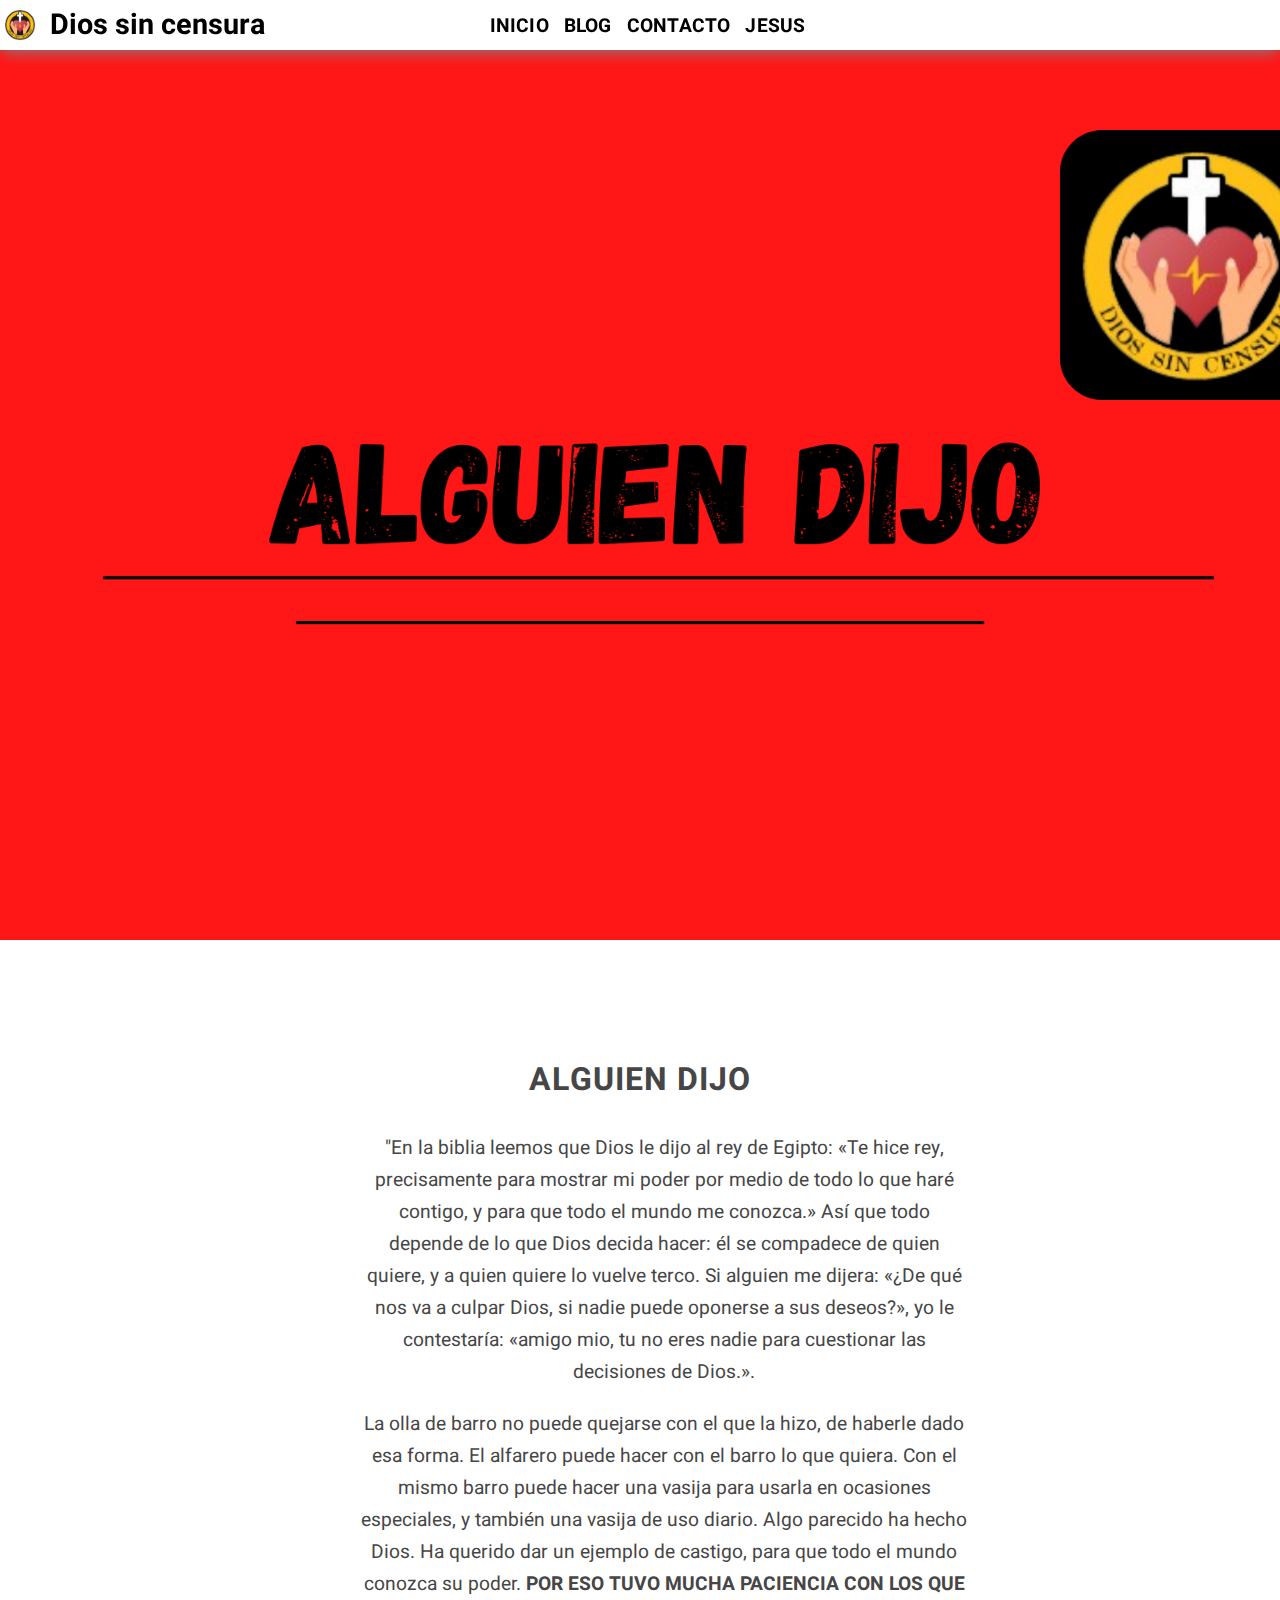
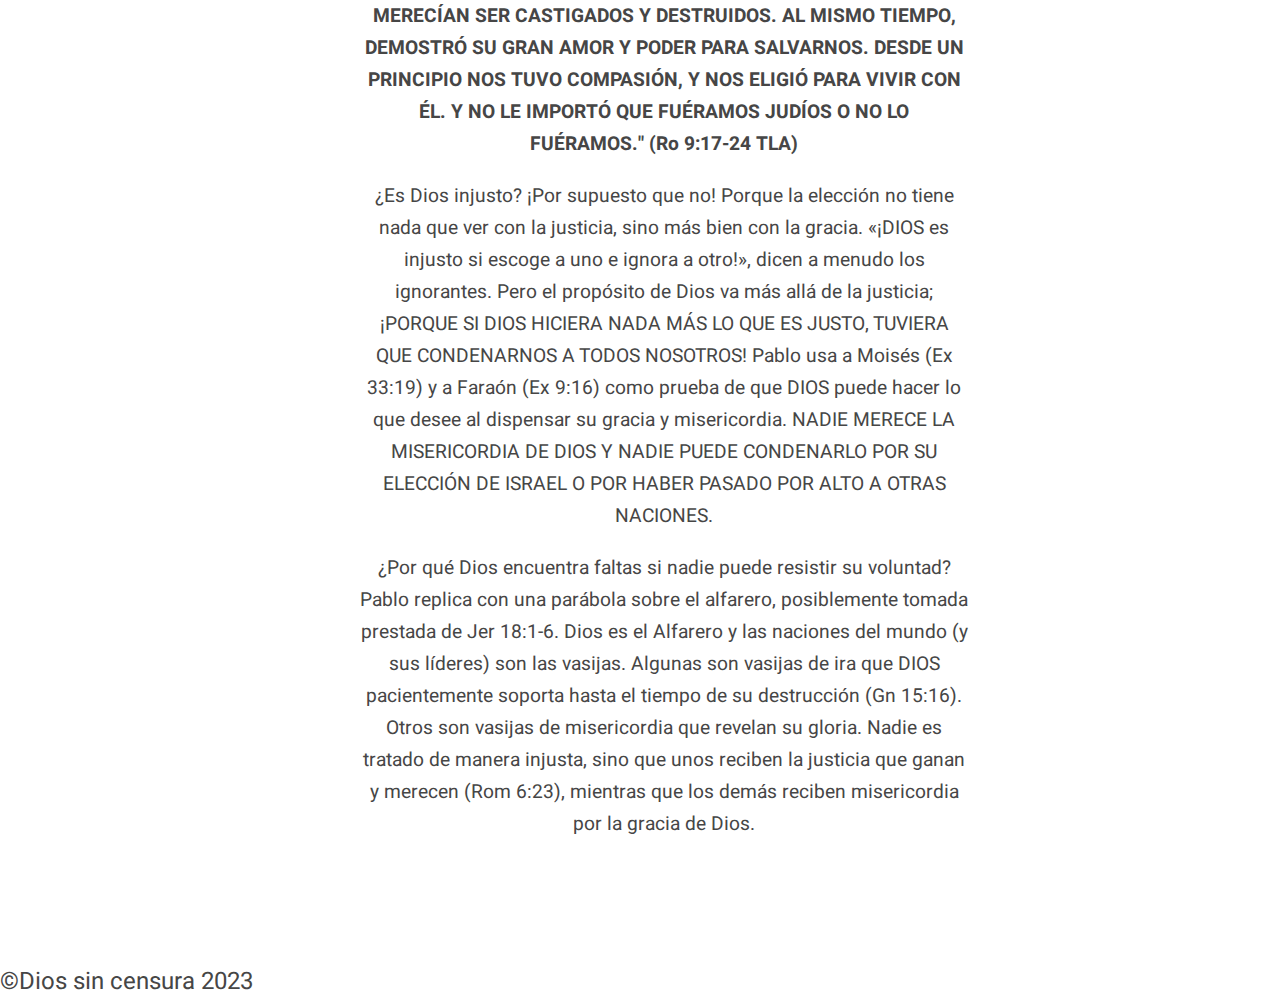
<file: vistas/alguien.html>
<!DOCTYPE html>
<html lang="en">
<head>
    <meta charset="UTF-8">
    <meta http-equiv="X-UA-Compatible" content="IE=edge">
    <meta name="viewport" content="width=device-width, initial-scale=1.0">
    <link rel="stylesheet" href="https://cdnjs.cloudflare.com/ajax/libs/font-awesome/6.2.1/css/all.min.css" integrity="sha512-MV7K8+y+gLIBoVD59lQIYicR65iaqukzvf/nwasF0nqhPay5w/9lJmVM2hMDcnK1OnMGCdVK+iQrJ7lzPJQd1w==" crossorigin="anonymous" referrerpolicy="no-referrer" />
    <title>Alguien|Dios sin censura </title>
    <link rel="icon" href="../img/icono.ico">
    <link rel="stylesheet" href="../css/estilos.css">
    <link rel="preconnect" href="https://fonts.googleapis.com">
    <link href="https://fonts.googleapis.com/css2?family=Heebo:wght@300;400&display=swap" rel="stylesheet">
</head>
<body>
    <header>
        <div class="container">
            <a href="../index.html" class="logo">
                <img src="../img/DSC-Final-02.png" alt="logo de la empresa" class="logo-img">
                <h2 class="logo-nombre"> Dios sin censura</h2>
            </a>
            <nav>
                <div class="btn-text">MENU</div>
                <input type="checkbox"
                id="check">
                <label for="check"class="checkbtn">
                    <i class="fa-solid fa-bars"></i>
                </label>
                <ul>
                    <li><a href="../index.html">Inicio</a></li>
                    <li><a href="blog.html">Blog</a></li>
                    <li><a href="contacto.html">Contacto</a></li>
                    <li><a href="jesus.html">Jesus</a></li>
                </ul>
                
            </nav>
        </div>
        
    </header>
    
    <section id="alguien" >
        <div class="img-alguien"></div>
        
    </section>

    <section id="somos"data-aos="fade-down"
    data-aos-duration="1000">
        <div class="container">
            <div class="somos-text">
                <h3>Alguien dijo</h3>
                
                <p>"En la biblia leemos que Dios le dijo al rey de Egipto: «Te hice rey, precisamente para mostrar mi poder por medio de todo lo que haré contigo, y para que todo el mundo me conozca.» Así que todo depende de lo que Dios decida hacer: él se compadece de quien quiere, y a quien quiere lo vuelve terco. Si alguien me dijera: «¿De qué nos va a culpar Dios, si nadie puede oponerse a sus deseos?», yo le contestaría: «amigo mio, tu no eres nadie para cuestionar las decisiones de Dios.».</p>
                <br>

                <p>La olla de barro no puede quejarse con el que la hizo, de haberle dado esa forma. El alfarero puede hacer con el barro lo que quiera. Con el mismo barro puede hacer una vasija para usarla en ocasiones especiales, y también una vasija de uso diario. Algo parecido ha hecho Dios. Ha querido dar un ejemplo de castigo, para que todo el mundo conozca su poder. <b>POR ESO TUVO MUCHA PACIENCIA CON LOS QUE MERECÍAN SER CASTIGADOS Y DESTRUIDOS. AL MISMO TIEMPO, DEMOSTRÓ SU GRAN AMOR Y PODER PARA SALVARNOS. DESDE UN PRINCIPIO NOS TUVO COMPASIÓN, Y NOS ELIGIÓ PARA VIVIR CON ÉL. Y NO LE IMPORTÓ QUE FUÉRAMOS JUDÍOS O NO LO FUÉRAMOS." (Ro 9:17-24 TLA)</b></p>
                <br>
                <p> ¿Es Dios injusto? ¡Por supuesto que no! Porque la elección no tiene nada que ver con la justicia, sino más bien con la gracia. «¡DIOS es injusto si escoge a uno e ignora a otro!», dicen a menudo los ignorantes. Pero el propósito de Dios va más allá de la justicia; ¡PORQUE SI DIOS HICIERA NADA MÁS LO QUE ES JUSTO, TUVIERA QUE CONDENARNOS A TODOS NOSOTROS! Pablo usa a Moisés (Ex 33:19) y a Faraón (Ex 9:16) como prueba de que DIOS puede hacer lo que desee al dispensar su gracia y misericordia. NADIE MERECE LA MISERICORDIA DE DIOS Y NADIE PUEDE CONDENARLO POR SU ELECCIÓN DE ISRAEL O POR HABER PASADO POR ALTO A OTRAS NACIONES.</p>
                <br>
                <p>¿Por qué Dios encuentra faltas si nadie puede resistir su voluntad? Pablo replica con una parábola sobre el alfarero, posiblemente tomada prestada de Jer 18:1-6. Dios es el Alfarero y las naciones del mundo (y sus líderes) son las vasijas. Algunas son vasijas de ira que DIOS pacientemente soporta hasta el tiempo de su destrucción (Gn 15:16). Otros son vasijas de misericordia que revelan su gloria. Nadie es tratado de manera injusta, sino que unos reciben la justicia que ganan y merecen (Rom 6:23), mientras que los demás reciben misericordia por la gracia de Dios.</p>
            </div>    
            
        </div>

    </section>

    <footer>
        <div class="footer-container">
            <p>&copy;Dios sin censura 2023</p>
        </div>
    </footer>        
</body>
</html>
</file>
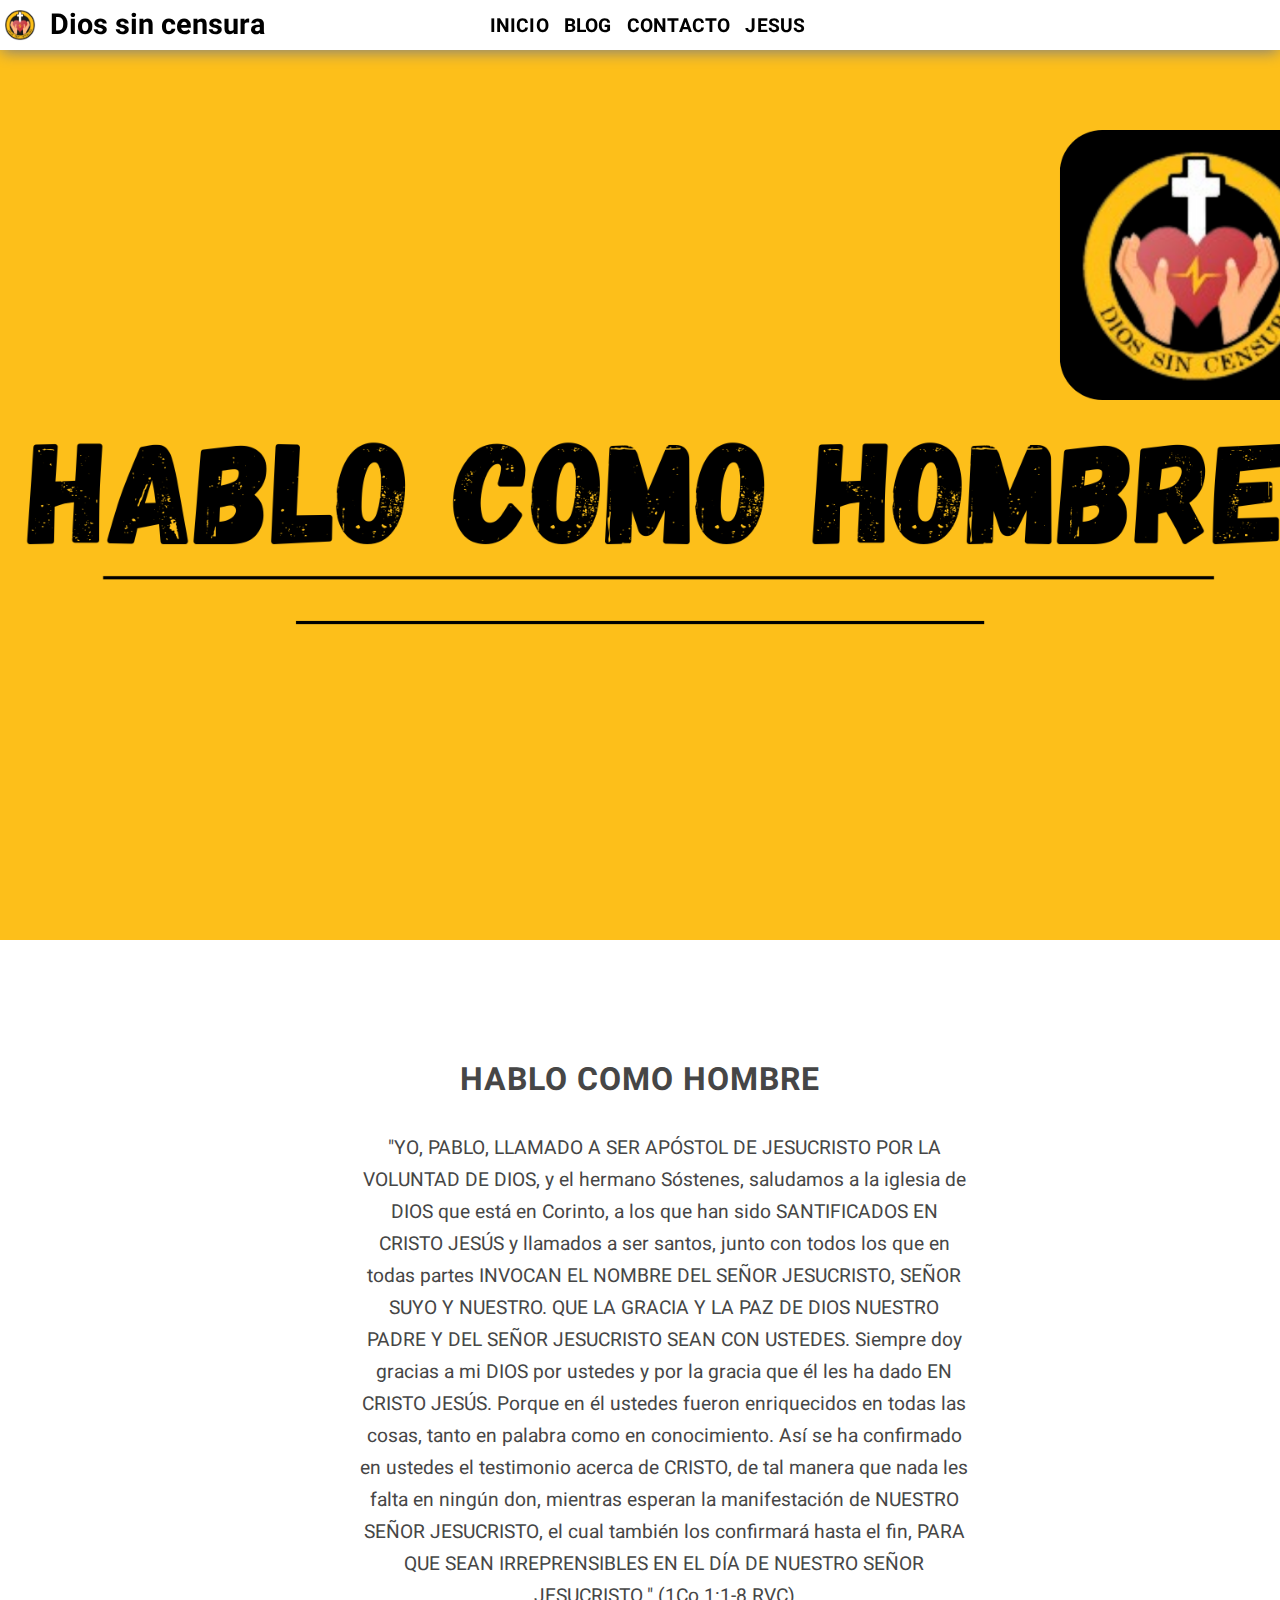
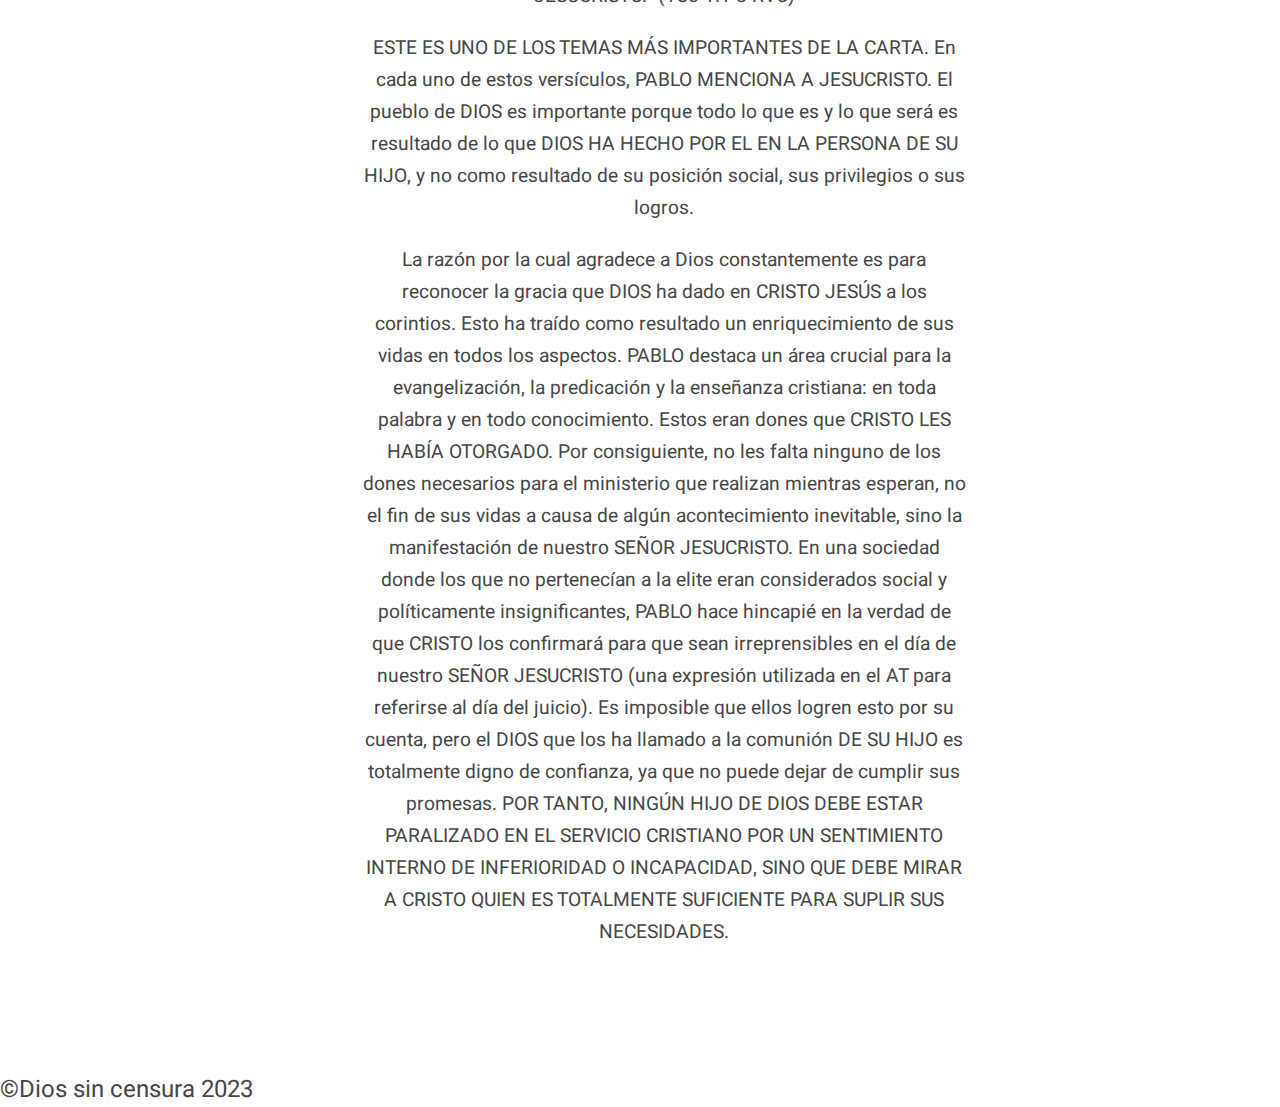
<file: vistas/hombre.html>
<!DOCTYPE html>
<html lang="en">
<head>
    <meta charset="UTF-8">
    <meta http-equiv="X-UA-Compatible" content="IE=edge">
    <meta name="viewport" content="width=device-width, initial-scale=1.0">
    <link rel="stylesheet" href="https://cdnjs.cloudflare.com/ajax/libs/font-awesome/6.2.1/css/all.min.css" integrity="sha512-MV7K8+y+gLIBoVD59lQIYicR65iaqukzvf/nwasF0nqhPay5w/9lJmVM2hMDcnK1OnMGCdVK+iQrJ7lzPJQd1w==" crossorigin="anonymous" referrerpolicy="no-referrer" />
    <title>Hablo como hombre|Dios sin censura</title>
    <link rel="icon" href="../img/icono.ico">
    <link rel="stylesheet" href="../css/estilos.css">
    <link rel="preconnect" href="https://fonts.googleapis.com">
    <link href="https://fonts.googleapis.com/css2?family=Heebo:wght@300;400&display=swap" rel="stylesheet">
</head>
<body>
    <header>
        <div class="container">
            <a href="../index.html" class="logo">
                <img src="../img/DSC-Final-02.png" alt="logo de la empresa" class="logo-img">
                <h2 class="logo-nombre"> Dios sin censura</h2>
            </a>
            <nav>
                <div class="btn-text">MENU</div>
                <input type="checkbox"
                id="check">
                <label for="check"class="checkbtn">
                    <i class="fa-solid fa-bars"></i>
                </label>
                <ul>
                    <li><a href="../index.html">Inicio</a></li>
                    <li><a href="blog.html">Blog</a></li>
                    <li><a href="contacto.html">Contacto</a></li>
                    <li><a href="jesus.html">Jesus</a></li>
                </ul>

            </nav>
        </div>

    </header>

    <section id="hombre" >
        <div class="img-alguien"> 
        </div>
        
    </section>

    <section id="somos"data-aos="fade-down"
    data-aos-duration="1000">
        <div class="container">
            <div class="somos-text">
                <h3>Hablo como hombre</h3>
                
                <p>"YO, PABLO, LLAMADO A SER APÓSTOL DE JESUCRISTO POR LA VOLUNTAD DE DIOS, y el hermano Sóstenes, saludamos a la iglesia de DIOS que está en Corinto, a los que han sido SANTIFICADOS EN CRISTO JESÚS y llamados a ser santos, junto con todos los que en todas partes INVOCAN EL NOMBRE DEL SEÑOR JESUCRISTO, SEÑOR SUYO Y NUESTRO. QUE LA GRACIA Y LA PAZ DE DIOS NUESTRO PADRE Y DEL SEÑOR JESUCRISTO SEAN CON USTEDES. Siempre doy gracias a mi DIOS por ustedes y por la gracia que él les ha dado EN CRISTO JESÚS. Porque en él ustedes fueron enriquecidos en todas las cosas, tanto en palabra como en conocimiento. Así se ha confirmado en ustedes el testimonio acerca de CRISTO, de tal manera que nada les falta en ningún don, mientras esperan la manifestación de NUESTRO SEÑOR JESUCRISTO, el cual también los confirmará hasta el fin, PARA QUE SEAN IRREPRENSIBLES EN EL DÍA DE NUESTRO SEÑOR JESUCRISTO." (1Co 1:1-8 RVC)</p>
                <br>

                <p>ESTE ES UNO DE LOS TEMAS MÁS IMPORTANTES DE LA CARTA. En cada uno de estos versículos, PABLO MENCIONA A JESUCRISTO. El pueblo de DIOS es importante porque todo lo que es y lo que será es resultado de lo que DIOS HA HECHO POR EL EN LA PERSONA DE SU HIJO, y no como resultado de su posición social, sus privilegios o sus logros.</p>
                <br>

                <p>La razón por la cual agradece a Dios constantemente es para reconocer la gracia que DIOS ha dado en CRISTO JESÚS a los corintios. Esto ha traído como resultado un enriquecimiento de sus vidas en todos los aspectos. PABLO destaca un área crucial para la evangelización, la predicación y la enseñanza cristiana: en toda palabra y en todo conocimiento. Estos eran dones que CRISTO LES HABÍA OTORGADO. Por consiguiente, no les falta ninguno de los dones necesarios para el ministerio que realizan mientras esperan, no el fin de sus vidas a causa de algún acontecimiento inevitable, sino la manifestación de nuestro SEÑOR JESUCRISTO. En una sociedad donde los que no pertenecían a la elite eran considerados social y políticamente insignificantes, PABLO hace hincapié en la verdad de que CRISTO los confirmará para que sean irreprensibles en el día de nuestro SEÑOR JESUCRISTO (una expresión utilizada en el AT para referirse al día del juicio). Es imposible que ellos logren esto por su cuenta, pero el DIOS que los ha llamado a la comunión DE SU HIJO es totalmente digno de confianza, ya que no puede dejar de cumplir sus promesas. POR TANTO, NINGÚN HIJO DE DIOS DEBE ESTAR PARALIZADO EN EL SERVICIO CRISTIANO POR UN SENTIMIENTO INTERNO DE INFERIORIDAD O INCAPACIDAD, SINO QUE DEBE MIRAR A CRISTO QUIEN ES TOTALMENTE SUFICIENTE PARA SUPLIR SUS NECESIDADES.</p>
            </div>    
            
        </div>

    </section>

    <footer>
        <div class="footer-container">
            <p>&copy;Dios sin censura 2023</p>
        </div>
    </footer>
</body>
</html>
</file>
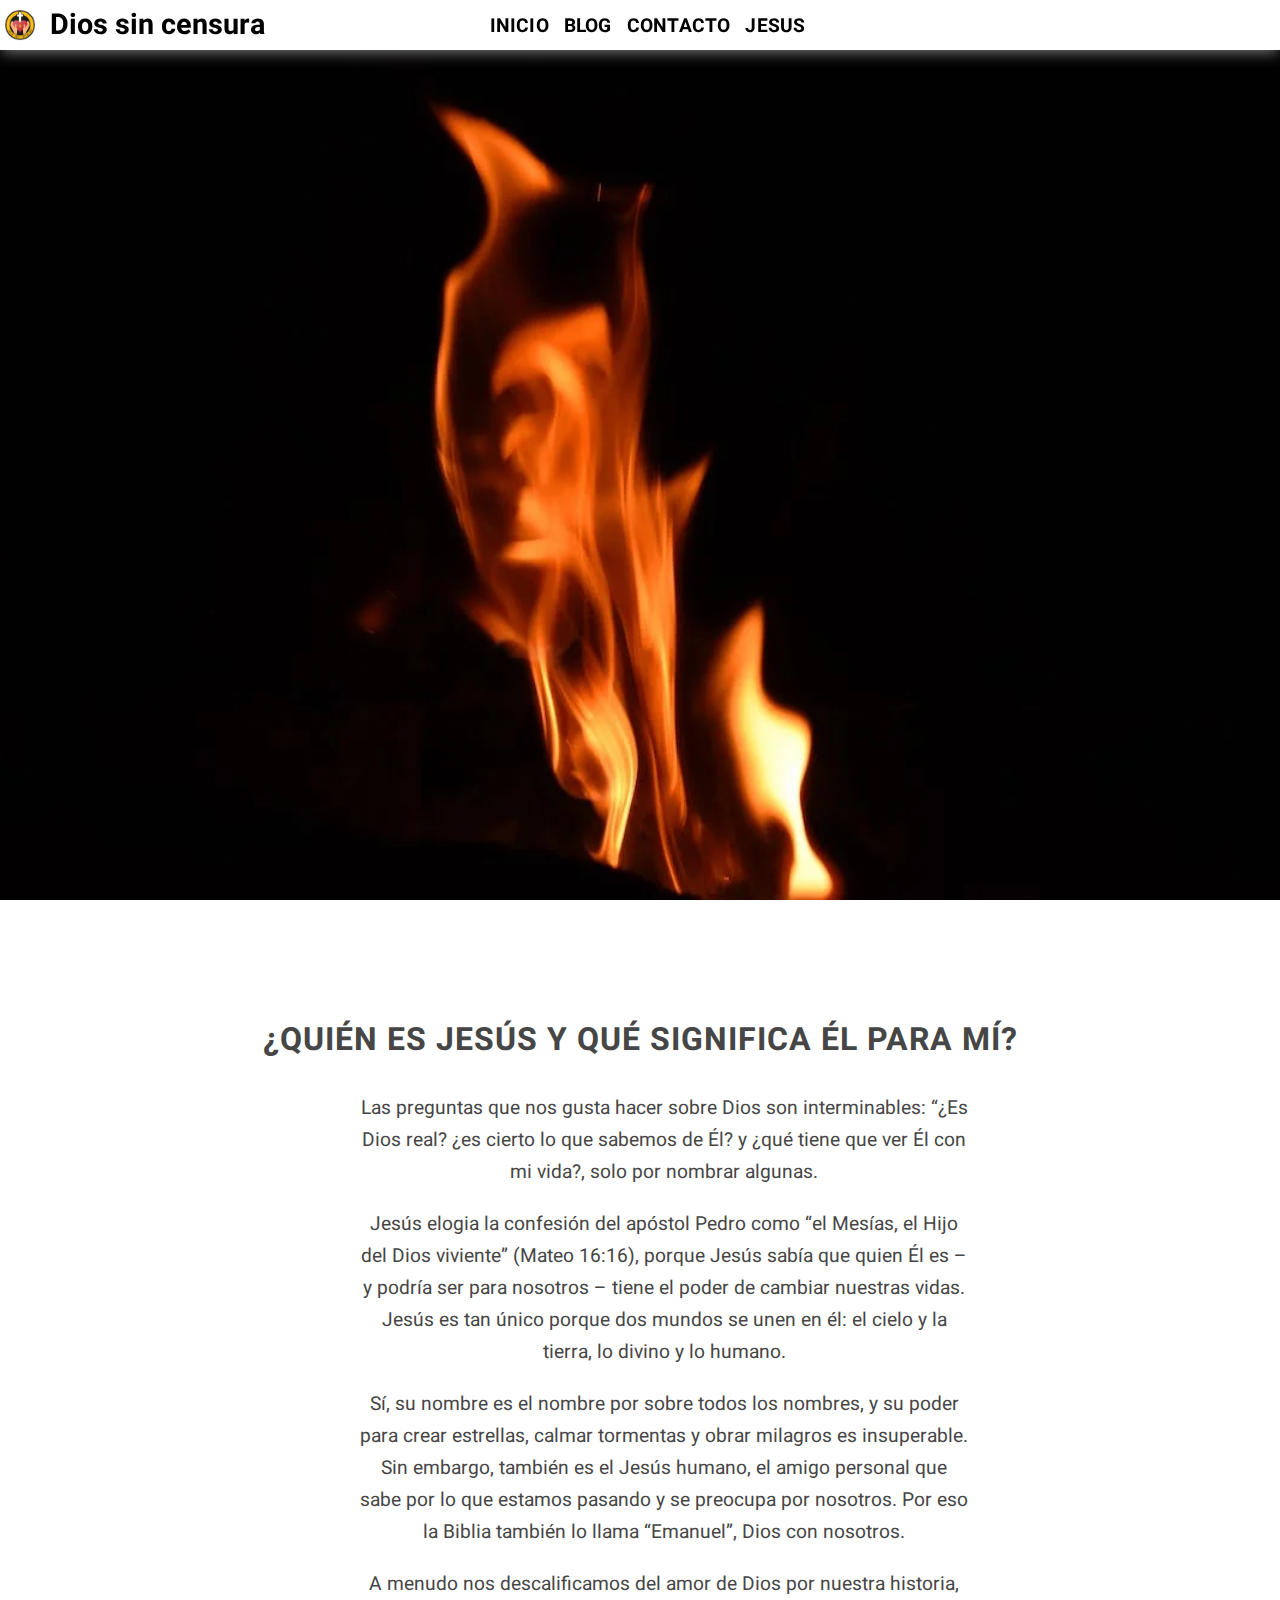
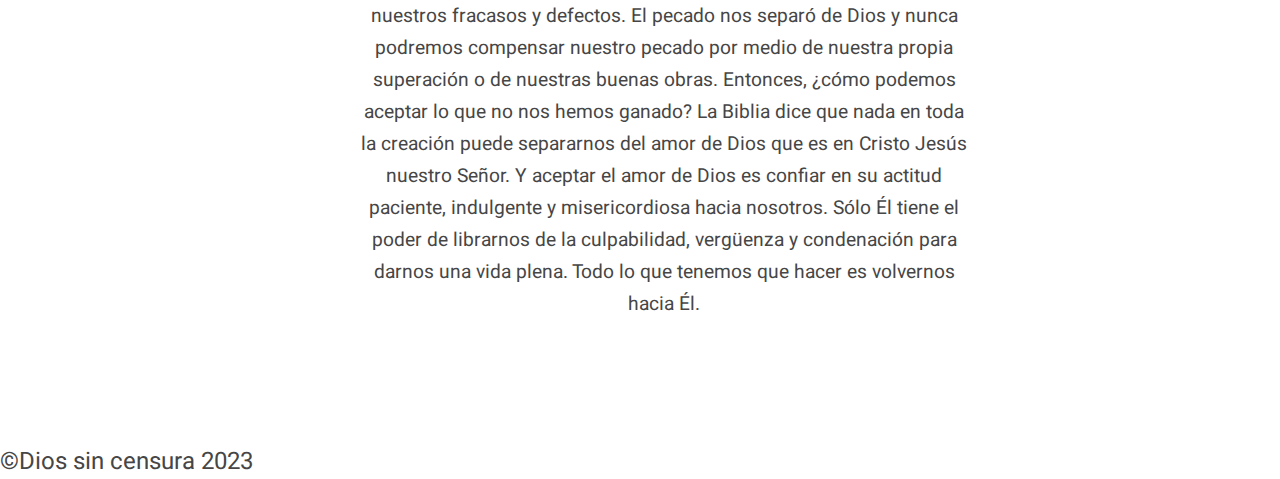
<file: vistas/jesus.html>
<!DOCTYPE html>
<html lang="en">
<head>
    <meta charset="UTF-8">
    <meta http-equiv="X-UA-Compatible" content="IE=edge">
    <meta name="viewport" content="width=device-width, initial-scale=1.0">
    <link rel="stylesheet" href="https://cdnjs.cloudflare.com/ajax/libs/font-awesome/6.2.1/css/all.min.css" integrity="sha512-MV7K8+y+gLIBoVD59lQIYicR65iaqukzvf/nwasF0nqhPay5w/9lJmVM2hMDcnK1OnMGCdVK+iQrJ7lzPJQd1w==" crossorigin="anonymous" referrerpolicy="no-referrer" />
    <title>Jesus|Dios sin censura</title>
    <link rel="icon" href="../img/icono.ico">
    <link rel="stylesheet" href="../css/estilos.css">
    <link rel="preconnect" href="https://fonts.googleapis.com">
    <link href="https://fonts.googleapis.com/css2?family=Heebo:wght@300;400&display=swap" rel="stylesheet">
</head>
<body>
    <header>
        <div class="container">
            <a href="../index.html" class="logo">
                <img src="../img/DSC-Final-02.png" alt="logo de la empresa" class="logo-img">
                <h2 class="logo-nombre"> Dios sin censura</h2>
            </a>
            <nav>
                <div class="btn-text">MENU</div>
                <input type="checkbox"
                id="check">
                <label for="check"class="checkbtn">
                    <i class="fa-solid fa-bars"></i>
                </label>
                <ul>
                    <li><a href="../index.html">Inicio</a></li>
                    <li><a href="blog.html">Blog</a></li>
                    <li><a href="contacto.html">Contacto</a></li>
                    <li><a href="jesus.html">Jesus</a></li>
                </ul>

            </nav>
        </div>

    </header>

    <section id="infos" >
        <div class="img-jesus"></div>
    </section>

    <section id="somos">
        <div class="container">
            <div class="somos-text">
                <h3>¿Quién es Jesús y qué significa Él para mí?</h3>
                
                <p>Las preguntas que nos gusta hacer sobre Dios son interminables: “¿Es Dios real? ¿es cierto lo que sabemos de Él? y ¿qué tiene que ver Él con mi vida?, solo por nombrar algunas.</p>
                <br>

                <p>Jesús elogia la confesión del apóstol Pedro como “el Mesías, el Hijo del Dios viviente” (Mateo 16:16), porque Jesús sabía que quien Él es – y podría ser para nosotros – tiene el poder de cambiar nuestras vidas. Jesús es tan único porque dos mundos se unen en él: el cielo y la tierra, lo divino y lo humano.</p>
                <br>

                <p>Sí, su nombre es el nombre por sobre todos los nombres, y su poder para crear estrellas, calmar tormentas y obrar milagros es insuperable. Sin embargo, también es el Jesús humano, el amigo personal que sabe por lo que estamos pasando y se preocupa por nosotros. Por eso la Biblia también lo llama “Emanuel”, Dios con nosotros.</p>
                <br>

                <p>A menudo nos descalificamos del amor de Dios por nuestra historia, nuestros fracasos y defectos. El pecado nos separó de Dios y nunca podremos compensar nuestro pecado por medio de nuestra propia superación o de nuestras buenas obras. Entonces, ¿cómo podemos aceptar lo que no nos hemos ganado? La Biblia dice que nada en toda la creación puede separarnos del amor de Dios que es en Cristo Jesús nuestro Señor. Y aceptar el amor de Dios es confiar en su actitud paciente, indulgente y misericordiosa hacia nosotros. Sólo Él tiene el poder de librarnos de la culpabilidad, vergüenza y condenación para darnos una vida plena. Todo lo que tenemos que hacer es volvernos hacia Él.</p>
            </div>    
            
        </div>

    </section>
    <footer>
        <div class="footer-container">
            <p>&copy;Dios sin censura 2023</p>
        </div>
    </footer>
</body>
</html>
</file>
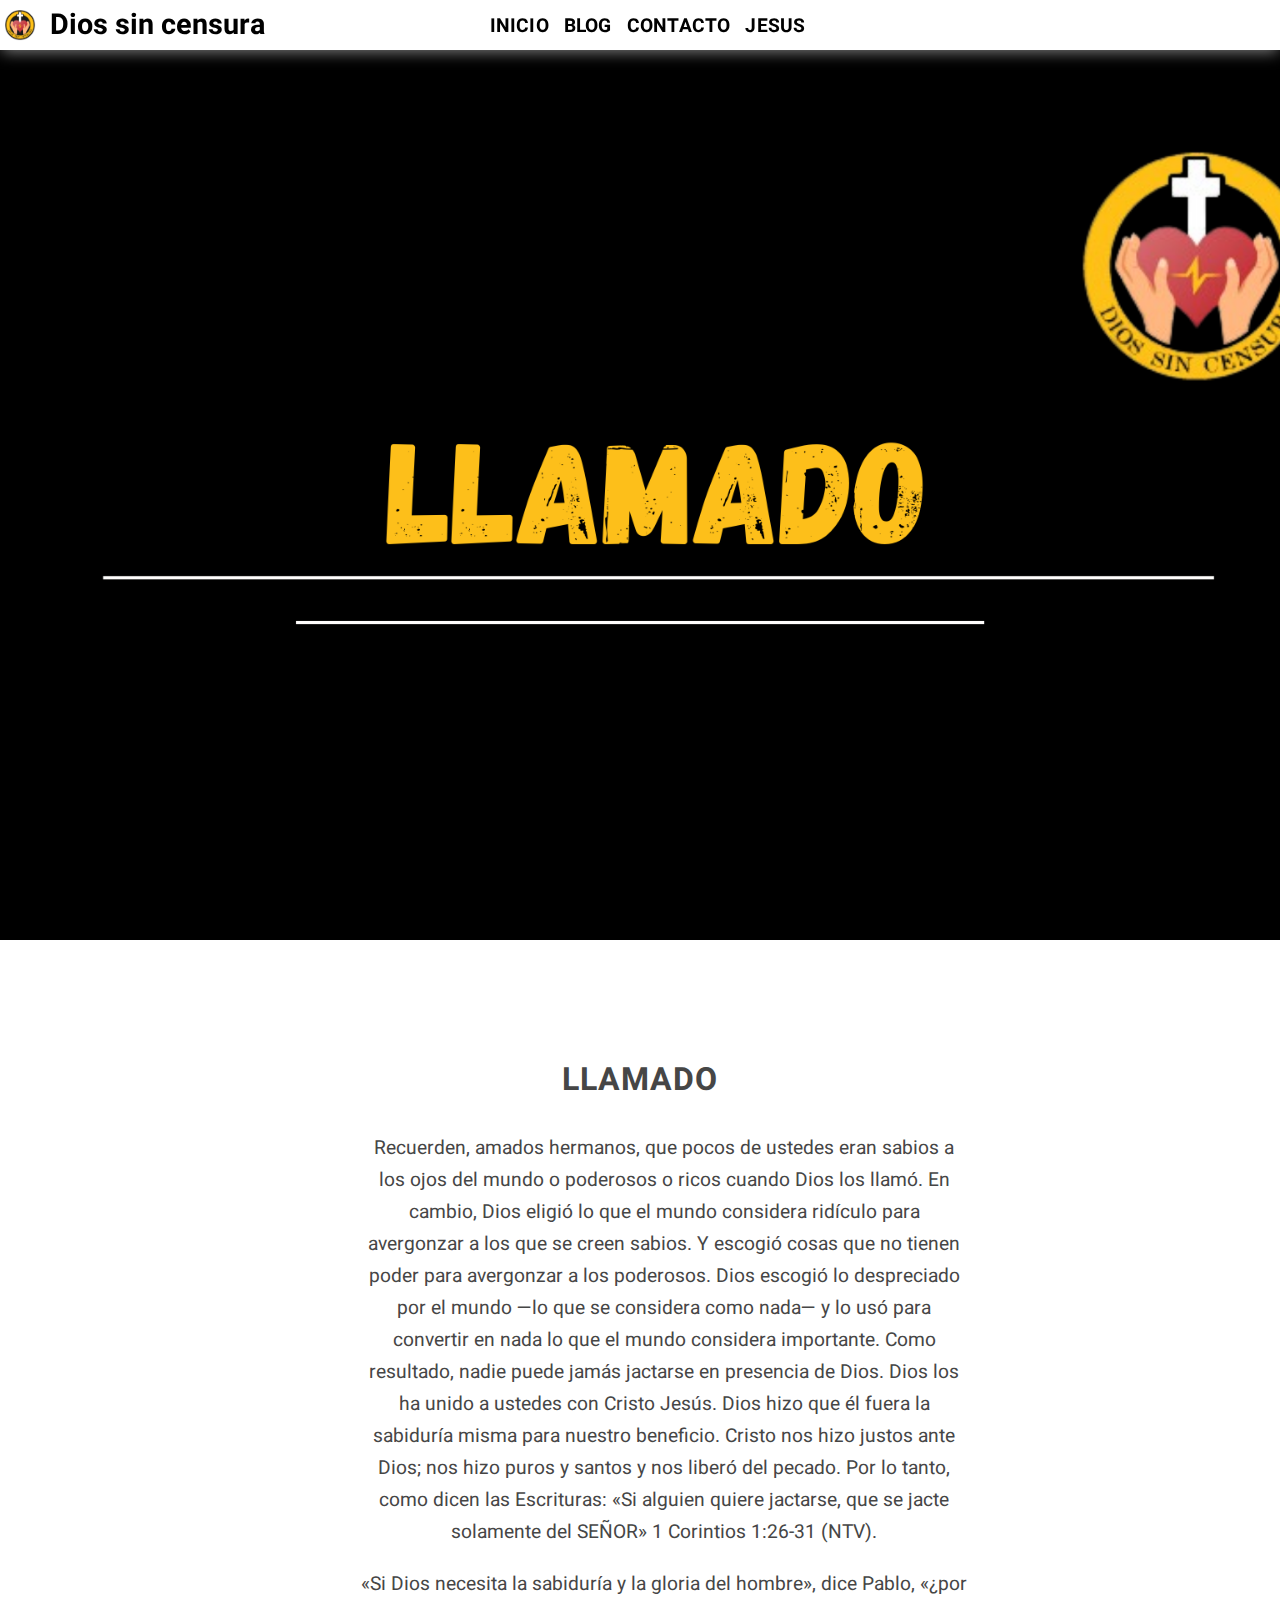
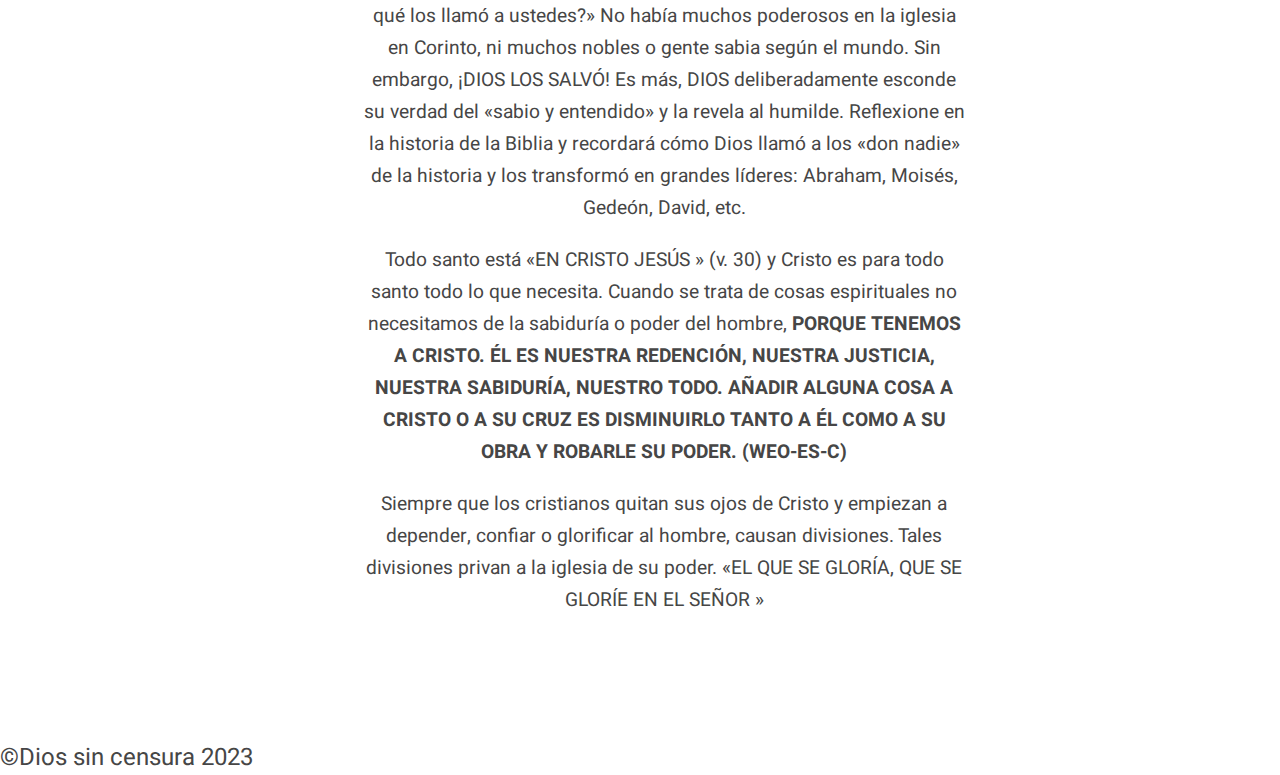
<file: vistas/llamado.html>
<!DOCTYPE html>
<html lang="en">
<head>
    <meta charset="UTF-8">
    <meta http-equiv="X-UA-Compatible" content="IE=edge">
    <meta name="viewport" content="width=device-width, initial-scale=1.0">
    <link rel="stylesheet" href="https://cdnjs.cloudflare.com/ajax/libs/font-awesome/6.2.1/css/all.min.css" integrity="sha512-MV7K8+y+gLIBoVD59lQIYicR65iaqukzvf/nwasF0nqhPay5w/9lJmVM2hMDcnK1OnMGCdVK+iQrJ7lzPJQd1w==" crossorigin="anonymous" referrerpolicy="no-referrer" />
    <title>Llamado|Dios sin censura</title>
    <link rel="icon" href="../img/icono.ico">
    <link rel="stylesheet" href="../css/estilos.css">
    <link rel="preconnect" href="https://fonts.googleapis.com">
    <link href="https://fonts.googleapis.com/css2?family=Heebo:wght@300;400&display=swap" rel="stylesheet">
</head>
<body>
    <header>
        <div class="container">
            <a href="../index.html" class="logo">
                <img src="../img/DSC-Final-02.png" alt="logo de la empresa" class="logo-img">
                <h2 class="logo-nombre"> Dios sin censura</h2>
            </a>
            <nav>
                <div class="btn-text">MENU</div>
                <input type="checkbox"
                id="check">
                <label for="check"class="checkbtn">
                    <i class="fa-solid fa-bars"></i>
                </label>
                <ul>
                    <li><a href="../index.html">Inicio</a></li>
                    <li><a href="blog.html">Blog</a></li>
                    <li><a href="contacto.html">Contacto</a></li>
                    <li><a href="jesus.html">Jesus</a></li>
                </ul>

            </nav>
        </div>

    </header>

    <section id="llamado" >
        <div class="img-alguien"> 
        </div>
        
    </section>

    <section id="somos"data-aos="fade-down"
    data-aos-duration="1000">
        <div class="container">
            <div class="somos-text">
                <h3>LLamado</h3>
                
                <p>Recuerden, amados hermanos, que pocos de ustedes eran sabios a los ojos del mundo o poderosos o ricos cuando Dios los llamó. En cambio, Dios eligió lo que el mundo considera ridículo para avergonzar a los que se creen sabios. Y escogió cosas que no tienen poder para avergonzar a los poderosos. Dios escogió lo despreciado por el mundo —lo que se considera como nada— y lo usó para convertir en nada lo que el mundo considera importante. Como resultado, nadie puede jamás jactarse en presencia de Dios. Dios los ha unido a ustedes con Cristo Jesús. Dios hizo que él fuera la sabiduría misma para nuestro beneficio. Cristo nos hizo justos ante Dios; nos hizo puros y santos y nos liberó del pecado. Por lo tanto, como dicen las Escrituras: «Si alguien quiere jactarse, que se jacte solamente del SEÑOR» 1 Corintios 1:26-31 (NTV).</p>
                <br>

                <p>«Si Dios necesita la sabiduría y la gloria del hombre», dice Pablo, «¿por qué los llamó a ustedes?» No había muchos poderosos en la iglesia en Corinto, ni muchos nobles o gente sabia según el mundo. Sin embargo, ¡DIOS LOS SALVÓ! Es más, DIOS deliberadamente esconde su verdad del «sabio y entendido» y la revela al humilde. Reflexione en la historia de la Biblia y recordará cómo Dios llamó a los «don nadie» de la historia y los transformó en grandes líderes: Abraham, Moisés, Gedeón, David, etc.</p>
                <br>

                <p>Todo santo está «EN CRISTO JESÚS » (v. 30) y Cristo es para todo santo todo lo que necesita. Cuando se trata de cosas espirituales no necesitamos de la sabiduría o poder del hombre, <b>PORQUE TENEMOS A CRISTO. ÉL ES NUESTRA REDENCIÓN, NUESTRA JUSTICIA, NUESTRA SABIDURÍA, NUESTRO TODO. AÑADIR ALGUNA COSA A CRISTO O A SU CRUZ ES DISMINUIRLO TANTO A ÉL COMO A SU OBRA Y ROBARLE SU PODER. (WEO-ES-C)</b></p>
                <br>

                <p>Siempre que los cristianos quitan sus ojos de Cristo y empiezan a depender, confiar o glorificar al hombre, causan divisiones. Tales divisiones privan a la iglesia de su poder. «EL QUE SE GLORÍA, QUE SE GLORÍE EN EL SEÑOR »</p>
            </div>    
            
        </div>

    </section>

    <footer>
        <div class="footer-container">
            <p>&copy;Dios sin censura 2023</p>
        </div>
    </footer>
</body>
</html>
</file>
<file: css/estilos.css>
*{
    -webkit-box-sizing: border-box;
    box-sizing: border-box;
    margin: 0;
    padding: 0;
    outline: 0;
    vertical-align: baseline;

}

body{
    padding: 0;
    margin: 0 auto;
    width: 100%;
    max-width: none;
    font-family: 'Heebo', sans-serif;
    font-weight: 300px;
    font-size: 15px;
    line-height: 20px;
    color: #464646;
    position: relative;
    -webkit-text-size-adjust: none;
    text-rendering: optimizeLegibility;
}
ul{list-style: none;}

.container{
max-width: 768px;
margin: auto;

} 
 /* header inicio */
header{
    background-color: rgb(245,245,245);
    background-size: cover;
    background-position: center center;
    transition: all .3s ease;
}  

a{
    text-decoration: none;
    color: black;
}

header img{
    display: flex;
    height: 40px;
    align-items: center;
    margin-right: 10px;

}

.logo{
    display: flex;
    align-items: center;
}

header .container{ 
    display: flex;
    justify-content: space-between;
    position: fixed;
    top: 0;
    left: 0;
    right: 0;
    height: 50px;
    background-color: #fff;
    z-index: 1200;
    box-shadow: 0 4px 15px -2px grey;
 
}
/* inicio del nav */
.checkbtn{
    display: block;
}
ul{
position: fixed;
width: 90vw;
height: 100%;
background: #fff;
top: 51px;
right: -100%;
text-align: center;
overflow-y: scroll;
transition: all .6s ease-in-out;
z-index: 400;

}
.versiculo{
    display: flex;
    justify-content: flex-end;
    right: -100%;

}

nav ul li{
    display:flex;
    margin: 30px 0px;
    line-height: 0px;
    padding-top: 20px;
    padding-left: 20px;
}
nav ul li a{
    font-size: 14px;
    font-weight: 700;
    letter-spacing: .21px;
    text-transform: uppercase;
    display: flex;
}
nav ul li a:hover{
    color: rgb(160, 160, 8);
}




#check:checked ~ ul{
    right:-10%;
}  

/* btn inicio */
#check{
    display: none;
}

.btn-text{
    display: flex;
    font-weight: 700;
    text-transform: uppercase;
    justify-content: center;
    width: 20px;
    height: 30px;
    position: relative;
    top: 16px;
    margin-left: 35px;
    margin-right: 5px;
    
}

.checkbtn{
    display: flex;
    justify-content: center;
    padding-left: 60px;
    bottom: 12px;
    width: 100px;
    height: 100px;
    position: relative;
    

    
    
}

/* video */

#info{
    background-color: rgb(245,245,245);
    width: calc(100 - 50px);
    overflow: hidden;
    position:relative;
    height: 100vh;
    background-image:linear-gradient(
        0deg,
        rgba(0,0,0,0.5),
        rgba(0,0,0,0.5)
    ) 
    ,url("../img/pexels-luis-quintero-1771219.jpg");
    background-size: cover;
    background-position: center;
    background-repeat: no-repeat;
    
}

.title{
    position: absolute;
    width: 100%;
    top: 55%;
    transform: translateY(-50%);
    text-align: center;
    color: rgb(205, 202, 202);
    text-shadow: 2px 2px 2px rgb(18, 3, 3); 
}

.title h2{
    padding: 3px;
    letter-spacing: 5px;
    font-size: 25px;
}

.title p{
    font-size: 0.9rem;
    margin-bottom: 1rem;
    text-shadow: #000000;

}

.title a{
    justify-content: center;
    font-size: 1.5rem;
    margin: 0.3rem;
    color: #c6c3c3;
}

/* final video */

/* info comienzo */
 
#somos .container{
    margin:  0 auto;
    text-align: center;
    max-width: 1200px;
    position: relative;
    padding-left: 10px;
    padding-right: 10px;
    padding:53px 20px;
}
.somos-text{
    font-size: 15px;
    line-height: 20px;
    text-align: center;
    margin: 0 auto;
}
/* info final */

/* section blog */
#nuestros-blogs{
    margin:  0 auto;
    text-align: center;
    max-width: 1200px;
    position: relative;
    padding-left: 10px;
    padding-right: 10px;
    padding:53px 20px;
    color: #fff;
    background-image: linear-gradient(
        0deg,
        rgba(0,0,0,0.5),
        rgba(0,0,0,0.5)
    ) 
    ,url(../img/pexels-ivanov-vladimir-5986134.jpg);
    background-repeat: no-repeat;
    background-size: cover;
    background-position: center center;
    background-attachment: fixed;
    
}


.blog-title{
    font-size: 21px;
    line-height: 26px;
    text-align: center;
    margin: 0;
    letter-spacing: -.02em;
}

p{
    overflow-wrap: break-word;
    margin-top: 8px;
}

blog-button:last-child{
    margin-bottom: 50px !important;
}

.blog-button{
    margin-top: 15px;
    font-size: 13px;
    line-height: 15px;
    font-weight: 700;
    color: #fff;
    text-transform: uppercase;
    letter-spacing: .2em;
    text-decoration: none;
    text-align: center;
    cursor: pointer;
    display: inline-block;
    position: relative;
    background: 0 0;
    border-width: 2px;
    border-style: solid;
    padding-top: 15px;
    padding-bottom: 15px;
    padding-right: 25px;
    padding-left: 25px;
    border-radius: 25px;
    transition: all .4s ease 0s;
    appearance: none;
}

/* section final */

/* section imagen */
#final{
    margin:  0 auto;
    text-align: center;
    max-width: 1200px;
    position: relative;
    padding-left: 10px;
    padding-right: 10px;
    padding:53px 20px;
    color: #fff;
    background-image: linear-gradient(
        0deg,
        rgba(0,0,0,0.5),
        rgba(0,0,0,0.5)
    ) 
    ,url(../img/pexels-sam-lim-1465996.jpg);
    background-repeat: no-repeat;
    background-size: cover;
    background-position: center center center;
    background-attachment: fixed;
    
}

.final-text p{
    font-size: 21px;
    line-height: 26px;
    text-align: center;
    margin: 0;
    letter-spacing: -.02em;

}

/* section img final */

/* politcas inicio */

.politicas-container{
    display: flex;
    flex-direction: column;
    align-items: center;
    align-items: center;
    text-align: center;
    background-color: rgb(30, 30, 30);
    margin: 0;
    margin-top: 0px;
    margin-right: 0px;
    gap: 5px;
    height: 40vh;
    padding: 40px 30px;
    position:relative;
    padding-left: 10px;
    padding-right: 10px;
}


.text-icon a{
    color: #fff;
}

/* footer inicio */
.icon{
    font-size: 20px;
    vertical-align: middle;
    margin-left: 10px;
    margin-right: 10px;
    color: #fff;
}

/*final de footer*/


/*inicio del blog card*/

#somos-container{
    margin: 2rem  0 0 auto ;
    text-align: center;
    max-width: 1200px;
    position: relative;
    padding-left: 10px;
    padding-right: 10px;
    padding:53px 20px;
}
.somos-text-blog{
    font-size: 15px;
    line-height: 20px;
    text-align: center;
    margin: 0 auto;
}





#card-wrap{
    display:flex;
    flex-flow: wrap;
    justify-content: center;
}

article.card{
    max-width:175px;
    background: #f6eeee;
    border-radius: 8px;
    margin:0.5rem auto 0.4rem;
    box-shadow: 0 0 12px rgb(171, 169, 166);
}

.header-card img{
    border-radius: 5px 7px 0 0;
    max-height: 100px;
    height: 100px;
    width: 100%;
}

.text-card{
    font-size: 0.9rem;
    margin-bottom: 0.2rem;
}

.perfil-card img{
    width: 40px;
    margin: 0rem 0.5rem 0.2rem 0.1rem;
    border-radius: 50%;
}


.perfil-card{
    display: flex;
}

.text-card h3{
    margin-top: auto;
    font-size: 1rem;
    font-weight: 900;
}
.text-card p{
    font-weight: 350;
    margin: auto;
}
.text-perfil-card span{
    display: flex;
    justify-content:initial;
    font-weight: 700;
    font-size: 0.8rem;
    color: #000505;
} 
.text-perfil-card span:nth-child(2)
{
    color: #828080;
}

/*final del blog card*/

/*inicio de la pagina de jesus*/

#infos{
    background-color: rgb(245,245,245);
    width: calc(100 - 50px);
    overflow: hidden;
    position:relative;
    height: 60vh;
    background-image: url("../img/jesus.jpg");
    background-size: cover;
    background-position: center;
    background-repeat: no-repeat;
    
}

.titles{
    position: absolute;
    width: 100%;
    top: 55%;
    transform: translateY(-50%);
    text-align: center;
    color: rgb(214, 211, 211);
    text-shadow: 2px 2px 2px rgb(0, 0, 0); 
}

.titles h1{
    margin-bottom: 7rem;
    padding: 1.5rem;
    letter-spacing: 1px;
    font-size: 15px;
}

.somos-text p{
    font-size: 0.9rem;
    margin-bottom: 1rem;
    text-shadow: #000000;

}

.somos-text h3{
    font-size: 0.9rem;
    letter-spacing: 1px;
    text-transform: uppercase;
}

blog-buttons:last-child{
    margin-bottom: 50px !important;
}

.blog-buttons{
    justify-content: center;
    margin-top: 22rem;
    margin-left: 4rem;
    font-size: 12px;
    line-height: 15px;
    font-weight: 700;
    color: #dadada;
    text-transform: uppercase;
    letter-spacing: .2em;
    text-decoration: none;
    text-align: center;
    cursor: pointer;
    display: inline-block;
    position: relative;
    background: 0 0;
    border-width: 2px;
    border-style: solid;
    padding-top: 10px;
    padding-bottom: 10px;
    padding-right: 15px;
    padding-left: 15px;
    border-radius: 20px;
    transition: all .4s ease 0s;
    appearance: none;
}

/*final de la pag de jesus*/

/*comienzo del blog  alguien*/

#alguien{
    background-color: rgb(245,245,245);
    width: 100%;
    overflow: hidden;
    position:relative;
    height: 35vh;
    margin-top: 40px;
    background-image: url("../img/alguien.png");
    background-size: cover;
    background-position: center center;
    background-repeat: no-repeat;
    
}
/*final del blog alguien*/

/*comienzo del blog hombre*/
#hombre{
    background-color: rgb(245,245,245);
    width: 100%;
    overflow: hidden;
    position:relative;
    height: 35vh;
    margin-top: 40px;
    background-image: url("../img/hablo.png");
    background-size: cover;
    background-position: center center;
    background-repeat: no-repeat;
    
}

/*final de pag hombre*/

/*comienzo de llamado*/
#llamado{
    background-color: rgb(245,245,245);
    width: 100%;
    overflow: hidden;
    position:relative;
    height: 35vh;
    margin-top: 40px;
    background-image: url("../img/Llamados\ \(1\).png");
    background-size: cover;
    background-position: center center;
    background-repeat: no-repeat;
    
}

#esto {
    background-color: rgb(245,245,245);
    width: 100%;
    overflow: hidden;
    position:relative;
    height: 60vh;
    background-image: url("../img/pexels-adonis-sarmas-10725736.jpg");
    background-size: cover;
    background-position: center center;
    background-repeat: no-repeat;
    
}

/*termino pag de blo esto*/

.formu{
    display: grid;
    background-image:url("../img/pexels-adonis-sarmas-10725736.jpg");
    height: 100vh;
}

.column-half h3{
    padding: 0rem 0.5rem;
    text-align: center;
    margin-bottom: 3rem;
    color: #e4dede; 
    letter-spacing: 1px;
}
.formulario{
    display: flex;
    flex-flow: column;
    padding: 0rem 1rem;
}

.formulario input{
    margin: 0.3rem 0rem;
    padding: 0.5rem 0.2rem;
}

.formulario button{
width: fit-content;
border: none;
padding: 0.5rem 1rem;
font-size: 0.7rem;
}

/*final de blog card*/

/*inico de ipad*/

@media only screen and (min-width:425px){
    article.card{
        max-width: 200px;
        background: #f6eeee;
        border-radius: 8px;
        margin:0.3rem auto 0.4rem;
        box-shadow: 0 0 12px rgb(171, 169, 166);
    }
    
    .header-card img{
        border-radius: 5px 7px 0 0;
        max-height: 120px;
        height: 120px;
        width: 100%;
    }
    
    .perfil-card img{
        width: 40px;
        margin: 0rem 1rem 0rem 0.2rem;
        border-radius: 50%;
    }

    .text-card h3{
        margin: 0.6rem 0.9rem 0rem;
        font-size: 1rem;
        font-weight: 900;
        line-height: 1.3rem;
    }
    .text-card p{
        font-weight: 350;
        margin: auto;
        margin-bottom: 2rem;
        padding: 0rem 1rem;
    }
    .text-perfil-card span{
        display: flex;
        margin-top: auto;
        justify-content:initial;
        font-weight: 700;
        font-size: 1rem;
        color: #000505;
    } 

    }
    






@media only screen and (min-width:768px){
ul{list-style: none;}

.container{
max-width: 820px;
margin: auto;

} 
 /* header inicio */
header{
    background-color: rgb(245,245,245);
    background-size: cover;
    background-position: center center;
    transition: all .3s ease;
}  

a{
    font-size: 1.1rem;
    text-decoration: none;
    color: black;
}

header img{
    display: flex;
    height: 40px;
    align-items: center;
    margin-right: 10px;

}

.logo{
    display: flex;
    align-items: center;
}

header .container{ 
    display: flex;
    justify-content: space-between;
    position: fixed;
    top: 0;
    left: 0;
    right: 0;
    height: 50px;
    background-color: #fff;
    z-index: 1200;
    box-shadow: 0 4px 15px -2px grey;
}
/*header final/*


/* inicio del nav */
.checkbtn{
    display: block;
}
ul{
position:fixed;
width: 90vw;
height: 100%;
background: #fff;
top: 51px;
right: -100%;
text-align: center;
overflow-y: scroll;
transition: all .6s ease-in-out;
z-index: 400;

}

nav ul li{
    display:flex;
    margin: 30px 0px;
    line-height: 0px;
    padding-top: 20px;
    padding-left: 20px;
}
nav ul li a{
    font-size: 1.1rem;
    font-weight: 700;
    letter-spacing: .21px;
    text-transform: uppercase;
    display: flex;
}
nav ul li a:hover{
    color: rgb(160, 160, 8);
}




#check:checked ~ ul{
    right:-5%;
}  

/* btn inicio */
#check{
    display: none;
}

.btn-text{
    display: flex;
    font-weight: 700;
    font-size: 1.1rem;
    text-transform: uppercase;
    justify-content: center;
    width: 20px;
    height: 30px;
    position: relative;
    top: 16px;
    margin-left: 35px;
}

.checkbtn{
    display: flex;
    justify-content: center;
    padding-left: 60px;
    bottom: 12px;
    width: 100px;
    height: 100px;
    position: relative;   
}


/* video */

#info{
    background-color: rgb(245,245,245);
    width: 100%;
    padding-right: 100px;
    overflow: hidden;
    position: relative;
    background-attachment: fixed;
}

#info{
    height:100vh;
    background-position: center center ;
}

.title{
    position: absolute;
    width: 100%;
    top: 55%;
    transform: translateY(-50%);
    text-align: center;
    color: #fff;
    text-shadow: 2px 2px 2px #000; 
}

.title h2{
    padding: 1rem;
    letter-spacing: 0.6rem;
    font-size: 3rem;
}

.title p{
    line-height:1.8rem;
    font-size: 1.5rem;
    padding: 0rem 2rem;
    margin-bottom: 1rem;

}

.title a{
    justify-content: center;
    font-size: 2.2rem;
    margin: 0.5rem;
    color: #fff;
}

/* final video */

/* info comienzo */
#somos .container{
    margin:  0 auto;
    text-align: center;
    max-width: 1024px;
    position: relative;
    padding:7.5rem;
}
.somos-text p{
    font-size:1.5rem;
    line-height: 2rem;
    text-align: center;
    margin: 0 auto;
}
/* info final */

/* section blog */
#nuestros-blogs{
    margin:  0 auto;
    text-align: center;
    max-width: 1024px;
    position: relative;
    padding-left: 10px;
    padding-right: 10px;
    padding:6rem 1.5rem;
    color: #fff;
    background-image: linear-gradient(
        0deg,
        rgba(0,0,0,0.5),
        rgba(0,0,0,0.5)
    ) 
    ,url(../img/pexels-ivanov-vladimir-5986134.jpg);
    background-repeat: no-repeat;
    background-size: cover;
    background-position: center center;
    background-attachment: fixed;
    
}


.blog-title p{
    font-size: 2rem;
    line-height: 2rem;
    text-align: center;
    margin: 0;
    letter-spacing: -.02em;
}

p{
    line-height: 1.8rem;
    font-size: 1.5rem;
    overflow-wrap: break-word;
    margin-top: 0.5;
}

blog-button:last-child{
    margin-bottom: 50px !important;
}

.blog-button{
    margin-top: 15px;
    font-size: 1rem;
    line-height: 0.9rem;
    font-weight: 700;
    color: #fff;
    text-transform: uppercase;
    letter-spacing: .2em;
    text-decoration: none;
    text-align: center;
    cursor: pointer;
    display: inline-block;
    position: relative;
    background: 0 0;
    border-width: 2px;
    border-style: solid;
    padding-top: 15px;
    padding-bottom: 15px;
    padding-right: 25px;
    padding-left: 25px;
    border-radius: 25px;
    transition: all .4s ease 0s;
    appearance: none;
}

/* section final */

/* section imagen */
#final{
    margin:  0 auto;
    text-align: center;
    max-width: 1024px;
    position: relative;
    padding-left: 10px;
    padding-right: 10px;
    padding:8rem 1.5rem;
    color: #fff;
    background-image: linear-gradient(
        0deg,
        rgba(0,0,0,0.5),
        rgba(0,0,0,0.5)
    ) 
    ,url(../img/pexels-sam-lim-1465996.jpg);
    background-repeat: no-repeat;
    background-size: cover;
    background-position: center center center;
    background-attachment: fixed;
    
}



/* section img final */

/* politcas inicio */

.politicas-container{
    display:flex;
    flex-flow: row;
    justify-content: space-around;
    text-align: center;
    background-color: rgb(30, 30, 30);
    margin: 0;
    margin-top: 0px;
    margin-right: 0px;
    gap: 5px;
    height: 35vh;
    padding: 1rem 1rem;
    max-width: 1024px;
    position:relative;
    padding-left: 10px;
    padding-right: 10px;
}


.text-icon a{
    font-size: 1.5rem;
    color: #fff;
}

.politicas-container .icon{
    display: flex;

    font-size: 1.6rem;
    color: #fff;
}


.somos-text-blog h3{
    font-size: 2rem;
}

.somos-text-blog p{
    margin-top: 1.3rem;
    font-size: 1.5rem;
}
article.card{
    max-width: 368px;
    background: #f6eeee;
    border-radius: 8px;
    margin:0.3rem auto 0.4rem;
    box-shadow: 0 0 12px rgb(171, 169, 166);
}

.header-card img{
    border-radius: 5px 7px 0 0;
    max-height: 200px;
    height: 200px;
    width: 100%;
}

.perfil-card img{
    width: 60px;
    margin: 0rem 1rem 0rem 1rem;
    border-radius: 50%;
}


.perfil-card{
    display: flex;
}

.text-card h3{
    padding: 10px;
    font-size: 1.5rem;
    font-weight: 900;
    line-height: 30px;
}
.text-card p{
    font-weight: 350;
    margin: auto;
    margin-bottom: 2rem;
    padding: 0rem 1rem;
}
.text-perfil-card span{
    display: flex;
    margin-top: auto;
    justify-content:initial;
    font-weight: 700;
    font-size: 1.2rem;
    color: #000505;
} 
.text-perfil-card span:nth-child(2)
{
    color: #828080;
}

#alguien,#hombre,#llamado,#esto,#infos{
    height: 80vh;
}
.somos-text p{
    font-size: 1.5rem;
}

.somos-text h3{
    font-size: 1.8rem;
    line-height: 40px;
}

.column-half h3{
    font-size: 2rem;
    padding: 0rem 0.8rem;
    line-height: 30px;
}

.formu{
    padding: 0rem 3rem;
}
.formulario input{
    font-size: 1.3rem;
}
.formulario button{
    font-size: 1rem;
}

@media only screen and (min-width:820px){
    .container{
        max-width: 1284px;
        margin: auto;
        }
    /* inicio del nav */
    .checkbtn{
        display:flex;
    }

    a{
        font-size: 1.2rem;
    }

    ul{
    display: flex;
    justify-content:center;
    position:fixed;
    height: 50px;
    background:none;
    top:0;
    right:0;
    left: 14rem;
    overflow-y: scroll;
    transition: all .5s ease-in-out;
    z-index: 400;
    
    }
    
    nav ul li{
        display:flex;
        justify-content: space-between;
        text-align: center;
        margin: 1.6rem 0px;
        line-height: 0px;
        padding-top: 0px;
        padding-left: 15px;
    }
    nav ul li a{
        font-size:1rem;
        font-weight: 700;
        letter-spacing: .21px;
        text-transform: uppercase;
        display: flex;
    }
    nav ul li a:hover{
        color: rgb(160, 160, 8);
    }

    #check:checked ~ ul{
        display: none;
    }  
    
    /* btn inicio */
    #check{
        display: none;
    }
    
    .btn-text{
        display: none;
    }
    
    .checkbtn{
        display: none;
        
}

.somos-text-blog{
    padding: 0rem 5rem;
}

}

@media only screen and (min-width:1024px){
    .container{
        max-width: 2560px;
        margin: auto;
        
}
.title h2{
    margin-left: 3.5rem;
    font-size: 1.8rem;
}

#info p{
    margin-left: 4rem;
    font-size: 1.2rem;
    padding: 0rem 13rem;

}

.title a{
    font-size: 1.5rem;
}

#somos .somos-text p{
    font-size: 1.2rem;
    padding: 0rem 4rem;
    margin-left: 3rem;
}

nav ul li a{
    font-size: 1.2rem;
}

ul{
    padding-right: 20rem;
}

#nuestros-blogs,#final{
    max-width: 1280px;
}

.blog-title p{
    margin-left: 2rem;
    letter-spacing: 0.3rem;
    font-size: 2rem;
}

.blogs-text p,.final-tex p{
    margin-left: 2rem;
    text-align: center;
    font-size: 1.5rem;
    padding: 0rem 11rem;
}

.blog-button{
    margin-left: 3rem;
    font-size: 18px;
}

.politicas-container{
    max-width: 1280px;
    justify-content: center;
    gap: 1rem;
}


.icon {
    font-size: 1rem;
    display: flex;
}

.text-icon a{
    font-size: 1rem;
}

#somos-container{
    justify-content: center center;
    text-align: center;
    margin-top: 4rem;
    margin-right: 9rem;
    max-width: 700px;


}


#card-wrap{
    flex-flow:row;
    max-width: 1200px;
    padding: 0rem 5rem;
    justify-content: space-around;
}

article.card{
    margin: 0.2rem;
}

.header-card img{
    border-radius: 5px 7px 0 0;
    max-height: 150px;
    height: 150px;
    width: 100%;
}

.text-card{
    width:240px;
    font-size: 0.9rem;
    margin-bottom: 2.5rem;
    padding: 0px 15px;
    line-height: 0px;
}

.text-card h3{
    line-height: 25px;
    font-size: 1.3rem;
}

.perfil-card img{
    width: 60px;
    margin: 0rem 1rem 1rem 0.9rem;
    border-radius: 50%;
}

.text-perfil-card span{
    text-align: center;
    font-size: 1rem;
    margin: 2px 0px 5px;
}

.text-perfil-card span:nth-child(2)
{
    font-size: 1rem;
}

#alguien,#hombre,#llamado,#esto,#infos{
    height: 100vh;
}

.somos-text h3{
    font-size: 2rem;
    line-height: 40px;
    margin-bottom: 2rem;
}

.somos-text p{
    font-size: 1.5rem;
}

.formulario{
margin: 2rem;
padding: 0rem 7rem;
}

.column-half h3{
    margin-top: 7rem;
    font-size: 1.5rem;
    padding: 0rem 8rem;
    line-height: 30px;
}

.formulario input{
    font-size: 1rem;
}

.formulario button{
    font-size: 0.7rem;
}

}

@media only screen and (min-width:1440px){

#nuestros-blogs,#final,.politicas-container{
    max-width: 2560px;
}

.title h2{
    font-size: 2.5rem;
}
#info .title p{
    font-size: 1.7rem;
    padding: 0rem 18rem;

}

.blogs-text,.final-tex{
    padding: 0rem 5rem;
}

#somos-container{
    margin-right: 22rem;
}

article.card{
    max-width: 350px;
}

#alguien,#hombre,#llamado,#esto,#infos{
    height: 100vh;
    margin-top: 50px;
}

.column-half h3{
    margin-top: 5rem;
    padding: 0rem 15rem;
}

.formulario input{
    font-size: 1.2rem;

}
.formulario{
    padding: 0rem 8rem;
}


.formulario button{
    font-size: 1rem;
}

}

@media only screen and (min-width:1364px){

.title h2{
    font-size: 2.5rem;
}

#info .title p{
    font-size: 1.4rem;
    padding: 0rem 20rem;
}

#nuestros-blogs,#final,.politicas-container{
    max-width: 1364px;
}

.blogs-text p,.final-tex p{
    padding: 0rem 18rem;
}

.blog-button{
    font-size: 1rem;
}

#somos-container{
    margin-right: 20rem;
}

article.card{
    max-width: 320px;
}

#alguien,#hombre,#llamado,#esto{
    height: 100vh;
    margin-top: 30px;
}

}

}
</file>
